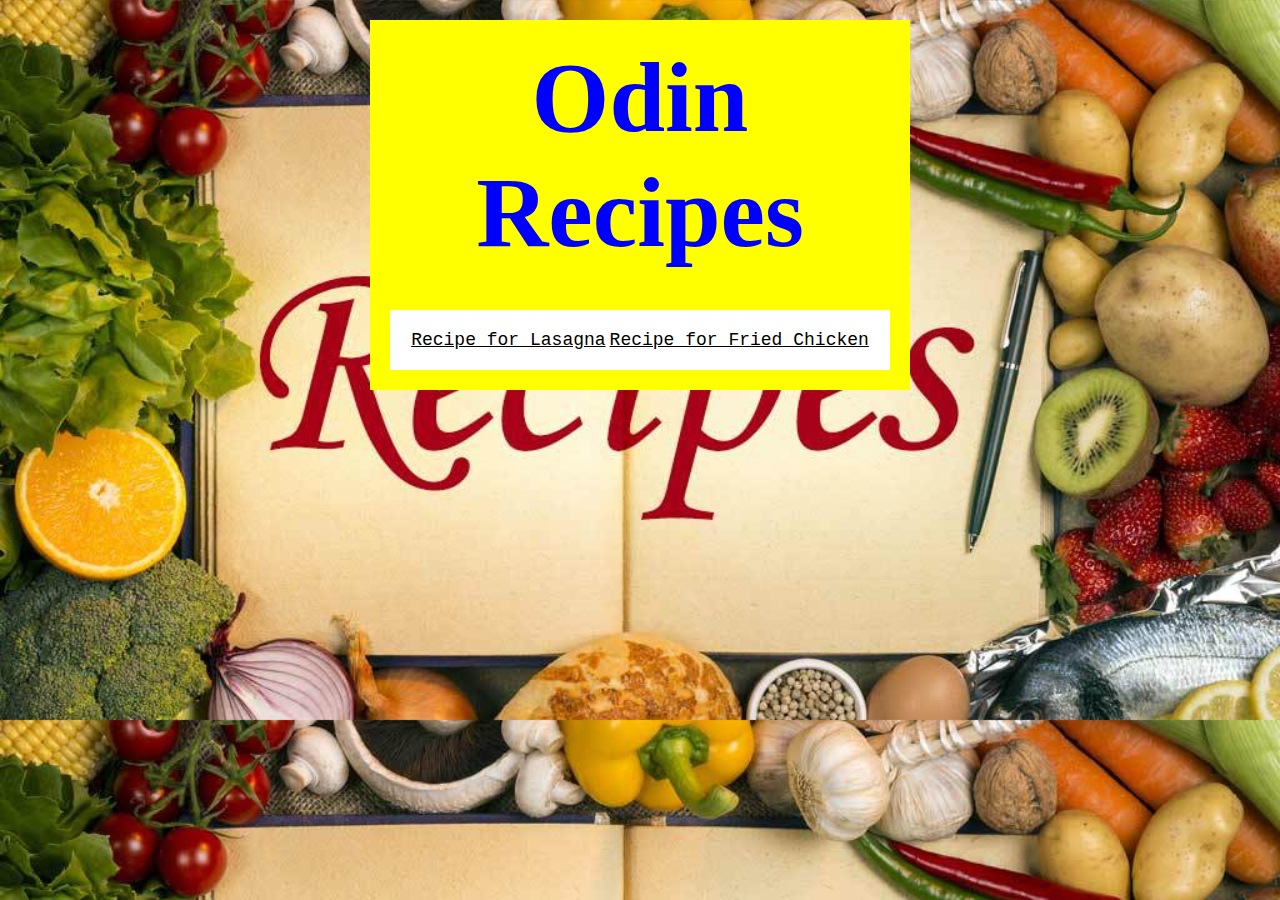
<file: index.html>
<!DOCTYPE html>
<html lang="en">
    <head>
        <meta charset="UTF-8">
        <meta http-equiv="X-UA-Compatible" content="IE=edge">
        <meta name="viewport" content="width=device-width, initial-scale=1.0">
        <link rel="stylesheet" href="styles.css" type="text/css" media="all">
        <title>odin-recipes</title>
    </head>
    <body class="page">
        <div class="odin-recipes">
            <h1>Odin Recipes</h1>
            <div class="recipes">
                <a class="recipe1" href="recipes/Lasagna.html">Recipe for Lasagna</a>
                <a class="recipe2" href="recipes/FriedChicken.html">Recipe for Fried Chicken</a>
            </div>
        </div>
    </body>
</html>
</file>
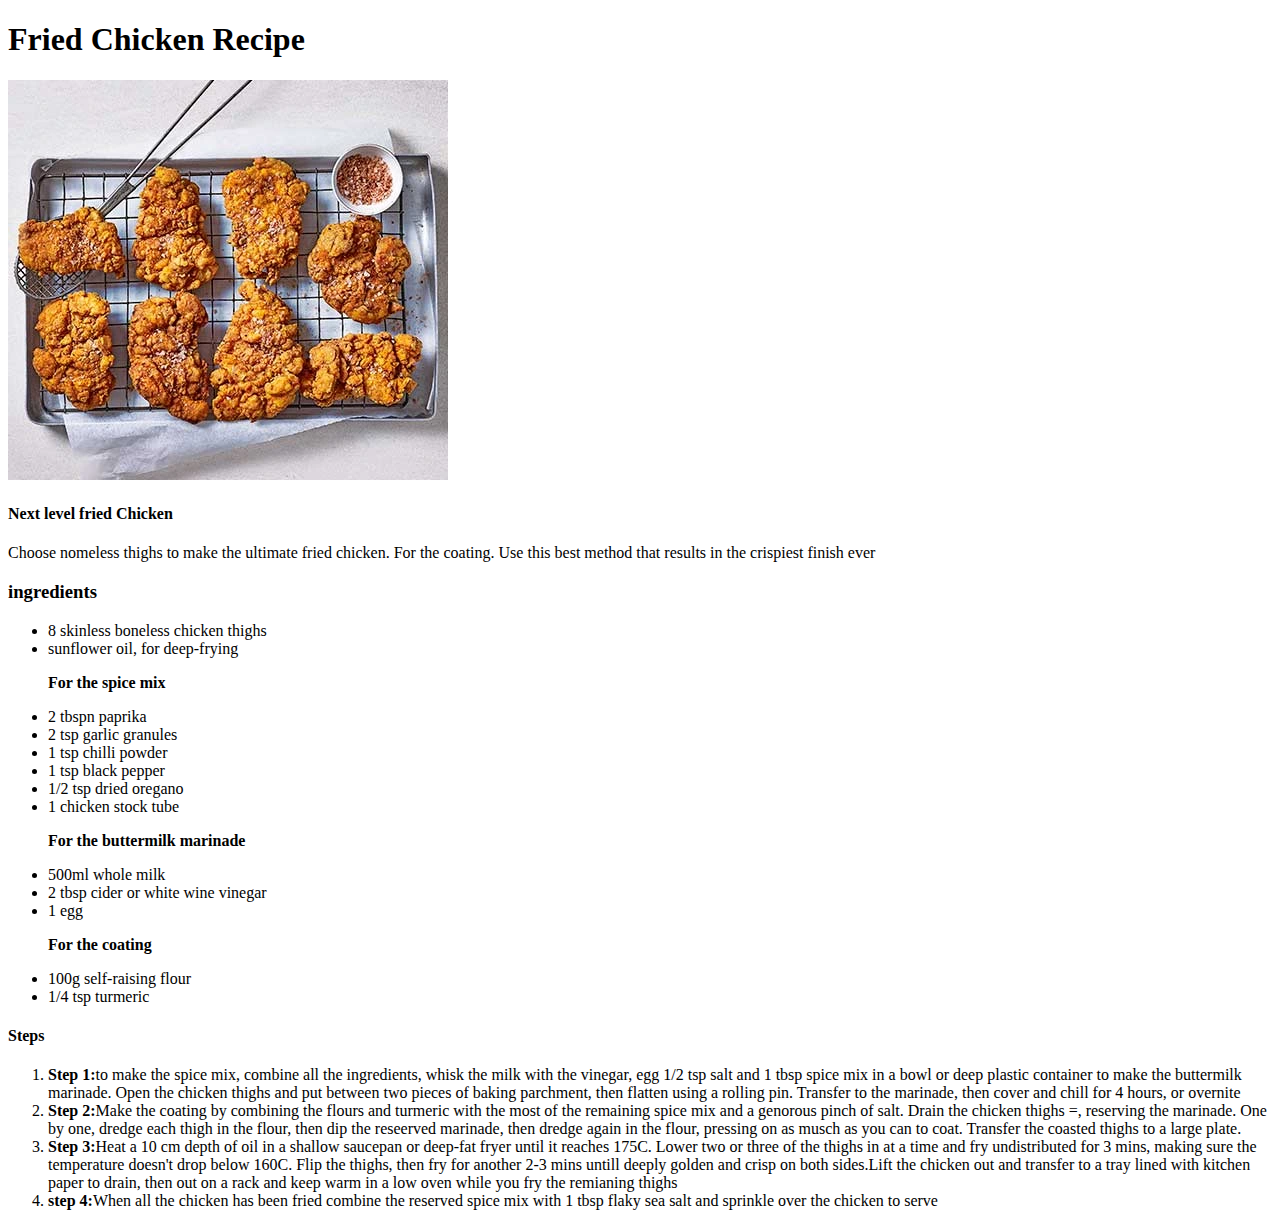
<file: recipes/FriedChicken.html>
<!DOCTYPE html>
<html lang="en">
<head>
    <meta charset="UTF-8">
    <meta http-equiv="X-UA-Compatible" content="IE=edge">
    <meta name="viewport" content="width=device-width, initial-scale=1.0">
    <title>Fried Chicken Recipe</title>
</head>
<body>
    <h1 class="page-header">Fried Chicken Recipe</h1>
    <img src="images/friedchicken.jpg" alt="an image of fried Chicken">
    <h4>Next level fried Chicken</h4>
    <p> Choose nomeless thighs to make the ultimate fried chicken. For the coating. Use this best method that results in the crispiest finish ever</p>
    <h3>ingredients</h3>
    <ul>
        <li>
            8 skinless boneless chicken thighs
        </li>
        <li>sunflower oil, for deep-frying</li>
        <p><strong>For the spice mix</strong></p>
        <li>2 tbspn paprika</li>
        <li>2 tsp garlic granules</li>
        <li>1 tsp chilli powder</li>
        <li>1 tsp black pepper</li>
        <li>1/2 tsp dried oregano</li>
        <li>1 chicken stock tube</li>
        <p><strong>For the buttermilk marinade</strong></p>
        <li>500ml whole milk</li>
        <li>2 tbsp cider or white wine vinegar</li>
        <li>1 egg</li>
        <p><strong>For the coating</strong></p>
        <li>100g self-raising flour</li>
        <li>1/4 tsp turmeric</li>
    </ul>
    <h4>Steps</h4>
    <ol>
        <li><strong>Step 1:</strong>to make the spice mix, combine all the ingredients, whisk the milk with the vinegar, egg 1/2 tsp salt and 1 tbsp spice mix in a bowl or deep plastic container to make the buttermilk marinade. Open the chicken thighs and put between two pieces of  baking parchment, then flatten using a rolling pin. Transfer to the marinade, then cover and chill for 4 hours, or overnite</li>
        <li><strong>Step 2:</strong>Make the coating by combining the flours and turmeric with the most of the remaining spice mix and a genorous pinch of salt. Drain the chicken thighs =, reserving the marinade. One by one, dredge each thigh in the flour, then dip the reseerved marinade, then dredge again in the flour, pressing on as musch as you can to coat. Transfer the coasted thighs to a large plate.</li>
        <li><strong>Step 3:</strong>Heat a 10 cm depth of oil in a shallow saucepan or deep-fat fryer until it reaches 175C. Lower two or three of the thighs in at a time and fry undistributed for 3 mins, making sure the temperature doesn't drop below 160C. Flip the thighs, then fry for another 2-3 mins untill deeply golden and crisp on both sides.Lift the chicken out and transfer to a tray lined with kitchen paper to drain, then out on a rack and keep warm in a low oven while you fry the remianing thighs</li>
        <li><strong>step 4:</strong>When all the chicken has been fried combine the reserved spice mix with 1 tbsp flaky sea salt and sprinkle over the chicken to serve</li>
    </ol>

    
    
</body>
</html>
</file>
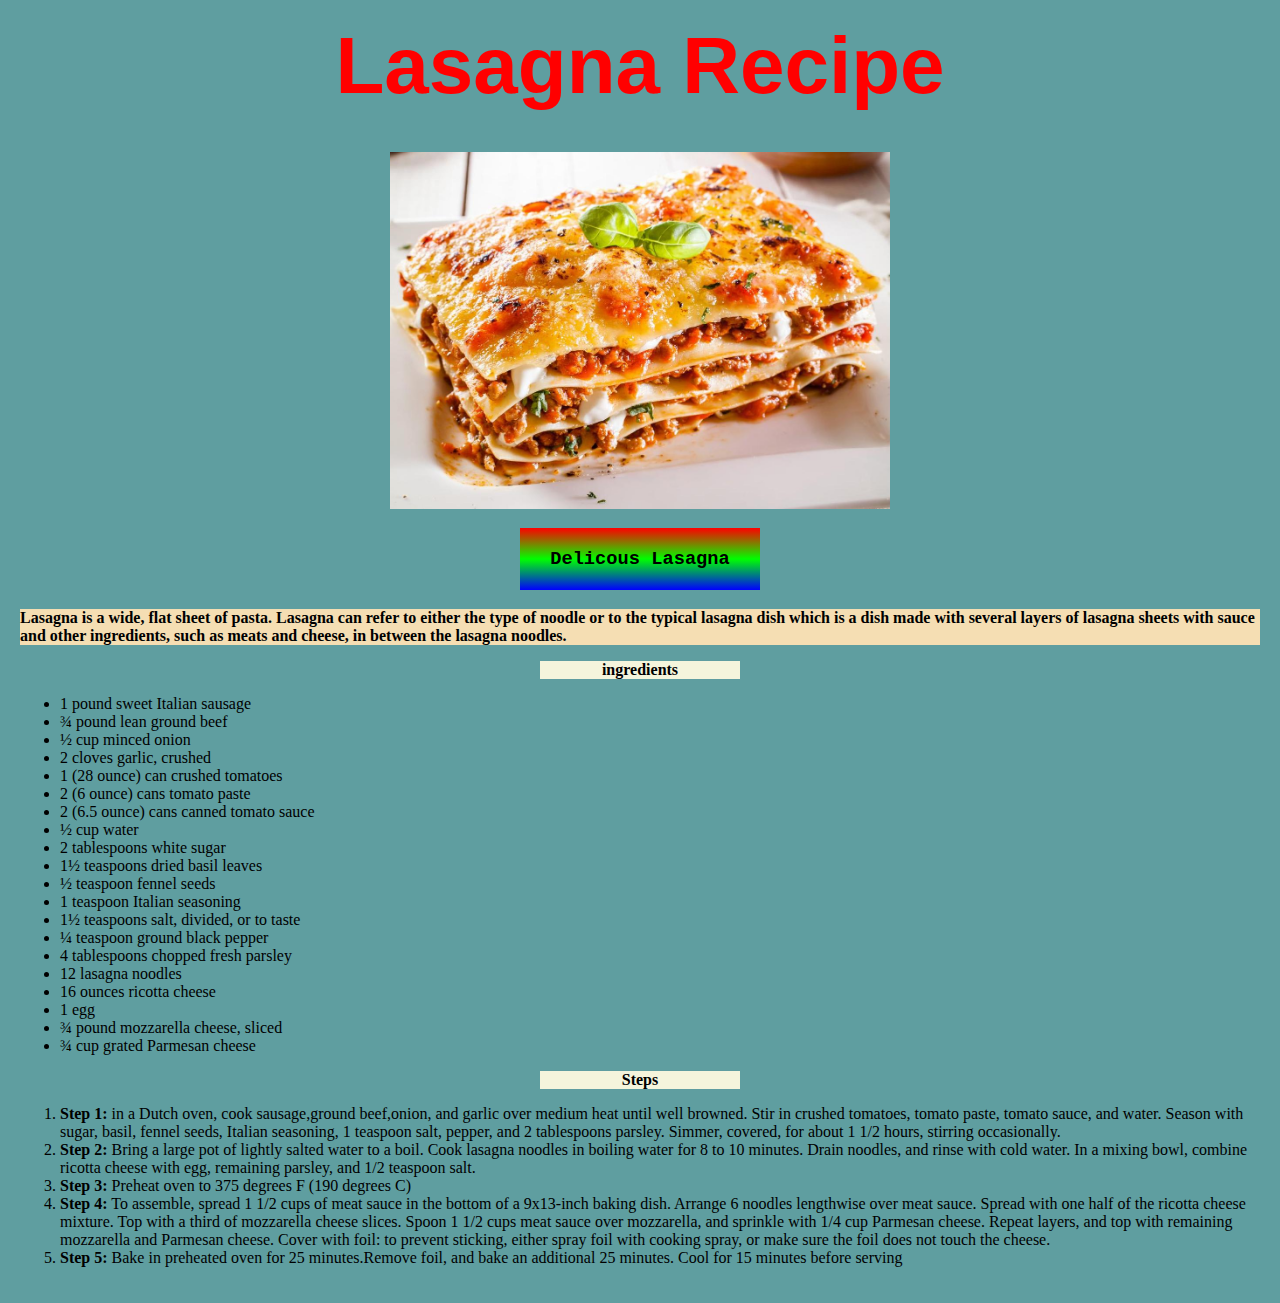
<file: recipes/Lasagna.html>
<!DOCTYPE html>
<html lang="en">
<head>
    <meta charset="UTF-8">
    <meta http-equiv="X-UA-Compatible" content="IE=edge">
    <meta name="viewport" content="width=device-width, initial-scale=1.0">
    <link rel="stylesheet" href="..//styles.css" type="text/css">
    <title>Lasagna Recipe</title>
</head>
<body>
    <h1 class="page-header">Lasagna Recipe</h1> 
    <img src="images/banner-lasagna.jpg" alt="a image of a Lasagna">
    <h3 class="h3 red">Delicous Lasagna</h3>
    <p class="paragraph">Lasagna is a wide, flat sheet of pasta. Lasagna can refer to either the type of noodle or to the typical lasagna dish which is a dish made with several layers of lasagna sheets with sauce and other ingredients, such as meats and cheese, in between the lasagna noodles.</p>
    <h4 class="h4">ingredients</h4>
    <ul>
        <li>1 pound sweet Italian sausage</li>
        <li>¾ pound lean ground beef</li>
        <li>½ cup minced onion</li>
        <li>2 cloves garlic, crushed</li>
        <li>1 (28 ounce) can crushed tomatoes</li>
        <li>2 (6 ounce) cans tomato paste</li>
        <li>2 (6.5 ounce) cans canned tomato sauce</li>
        <li>½ cup water</li>
        <li>2 tablespoons white sugar</li>
        <li>1½ teaspoons dried basil leaves</li>
        <li>½ teaspoon fennel seeds</li>
        <li>1 teaspoon Italian seasoning</li>
        <li>1½ teaspoons salt, divided, or to taste</li>
        <li>¼ teaspoon ground black pepper</li>
        <li>4 tablespoons chopped fresh parsley</li>
        <li>12 lasagna noodles</li>
        <li>16 ounces ricotta cheese</li>
        <li>1 egg</li>
        <li>¾ pound mozzarella cheese, sliced</li>
        <li>¾ cup grated Parmesan cheese</li>
    </ul>
    <h4 class="h4">Steps</h4>
    <ol>
        <li><strong>Step 1:</strong> in a Dutch oven, cook sausage,ground beef,onion, and garlic over medium heat until well browned. Stir in crushed tomatoes, tomato paste, tomato sauce, and water. Season with sugar, basil, fennel seeds, Italian seasoning, 1 teaspoon salt, pepper, and 2 tablespoons parsley. Simmer, covered, for about 1 1/2 hours, stirring occasionally.</li>
        <li><strong>Step 2:</strong> Bring a large pot of lightly salted water to a boil. Cook lasagna noodles in boiling water for 8 to 10 minutes. Drain noodles, and rinse with cold water. In a mixing bowl, combine ricotta cheese with egg, remaining parsley, and 1/2 teaspoon salt.</li>
        <li><strong>Step 3:</strong> Preheat oven to 375 degrees F (190 degrees C)</li>
        <li><strong>Step 4:</strong> To assemble, spread 1 1/2 cups of meat sauce in the bottom of a 9x13-inch baking dish. Arrange 6 noodles lengthwise over meat sauce. Spread with one half of the ricotta cheese mixture. Top with a third of mozzarella cheese slices. Spoon 1 1/2 cups meat sauce over mozzarella, and sprinkle with 1/4 cup Parmesan cheese. Repeat layers, and top with remaining mozzarella and Parmesan cheese. Cover with foil: to prevent sticking, either spray foil with cooking spray, or make sure the foil does not touch the cheese.</li>
        <li><strong>Step 5:</strong> Bake in preheated oven for 25 minutes.Remove foil, and bake an additional 25 minutes. Cool for 15 minutes before serving</li>
    </ol>
</body>
</html>
</file>
<file: styles.css>
h1 {
    font-size: 100px;
    font-family: 'Times New Roman', Times, serif;
    font-weight: bold;
    color: blue;
    text-align: center;
    margin-top: auto;
    margin-bottom: 40px;
    font-family: Cambria, Cochin, Georgia, Times, 'Times New Roman', serif;
    word-wrap: normal;
}

body {
    padding: 20px;
    background-color: cadetblue;
    margin: auto;

}
.recipe1, .recipe2 {
    font-size: large;
    color: black;
    font-family: 'Courier New', Courier, monospace;
    margin: auto;
    padding: auto;

}


.odin-recipes {
    background-color: yellow;
    padding: 20px;
    width: auto;
    margin: auto;
    max-width: 500px;

}

.recipes {
    padding: 20px;
    text-align: center;
    background-color: white;
    margin: auto;
}
/* lasagna html */

.page-header{
    color: red;
    font-family:Impact, Haettenschweiler, 'Arial Narrow Bold', sans-serif;
    font-size: 10ch;
    text-align: center;
}

.page {
    background-image: url(./recipes/images/Recipes-Banner.jpg);
    background-size: cover;                      
    /*background-repeat:   no-repeat;
    background-position: center center;
    */
    
}

img {
    width: 500px;
    max-width: 500px;
    margin-left: auto;
    margin-right: auto;
    display: block;
    padding: auto;
}

.h3 {
    text-align: center;
    font-weight: bold;
    font-family: 'Courier New', Courier, monospace;
    padding: 20px;
    width: 200px;
    margin-left: auto;
    margin-right: auto;
    
}

.red {
    background: linear-gradient(180deg, rgb(255, 0, 0), rgb(0, 255, 0), rgb(0, 0, 255));
    
}

.paragraph {
    font-weight: bold;
    background-color: wheat;
}
.h4 {
    background-color: beige;
    width: 200px;
    text-align: center;
    margin: auto;
}
</file>
